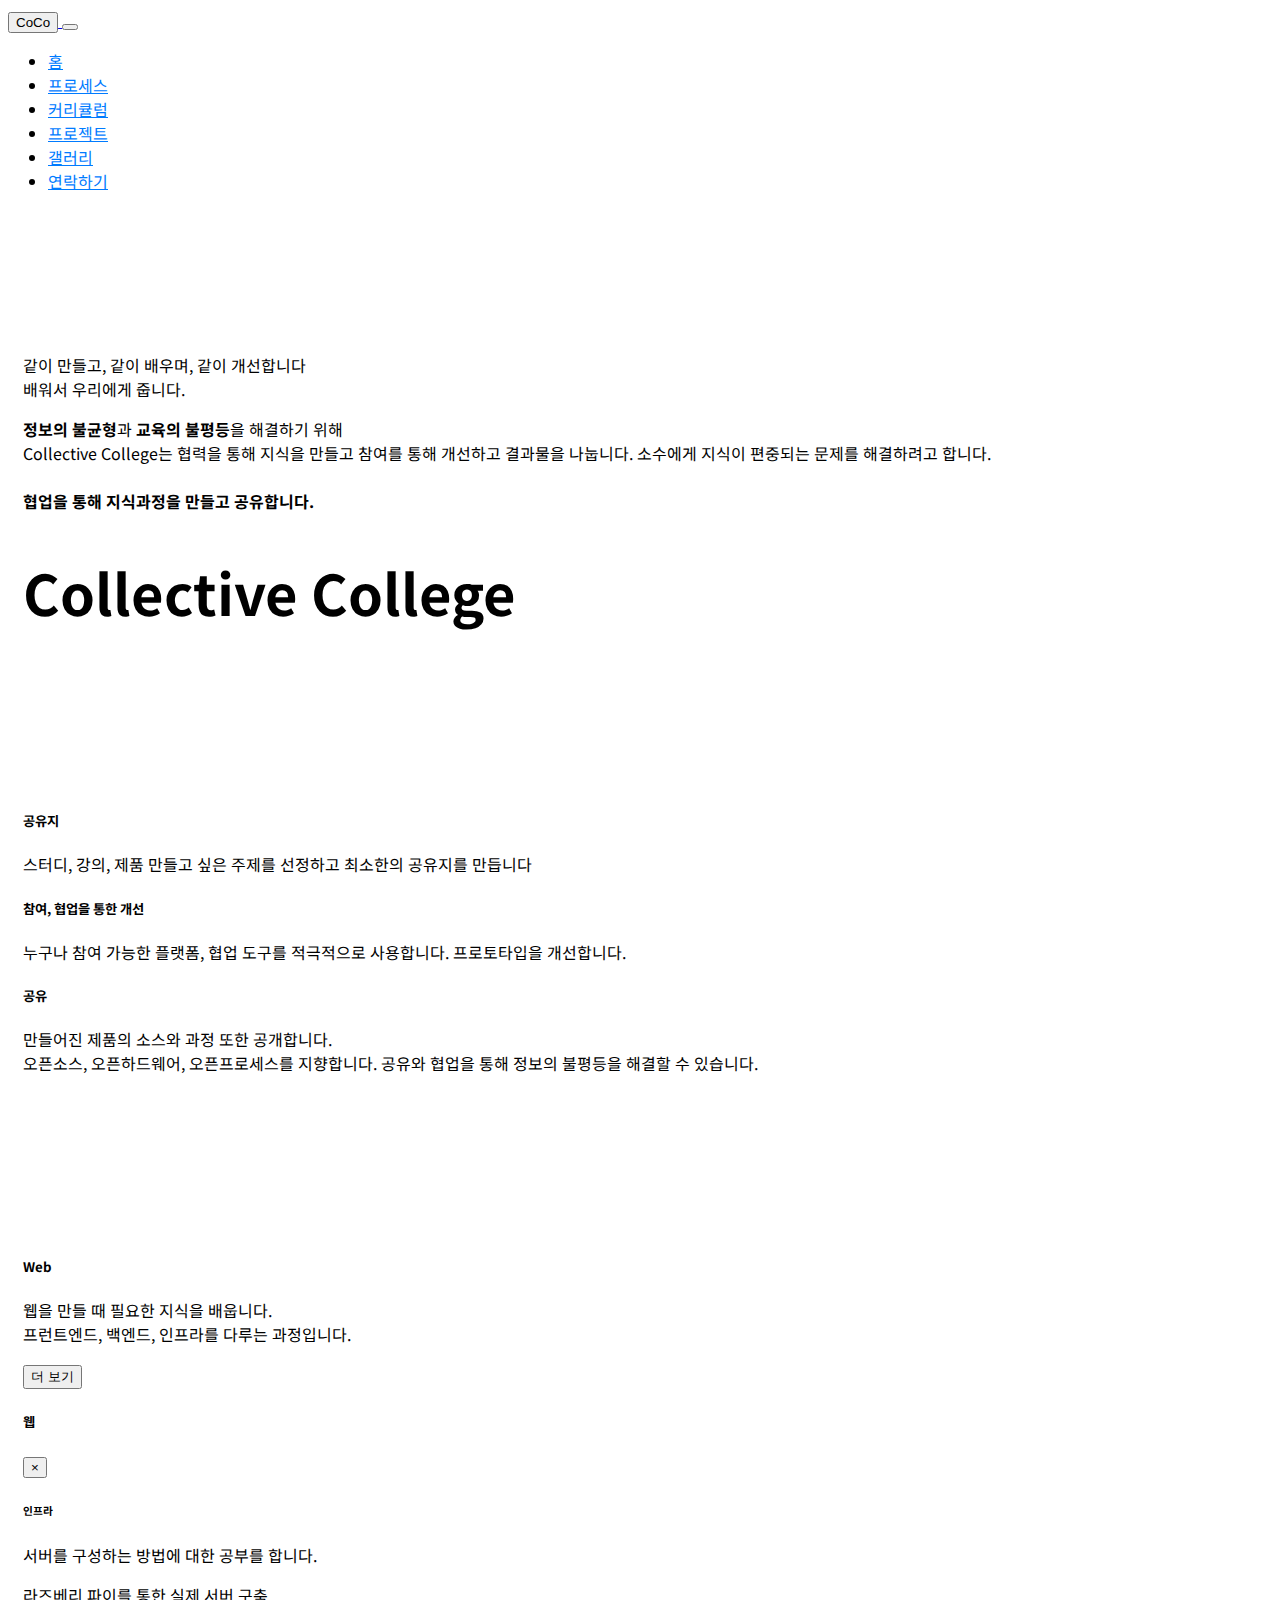
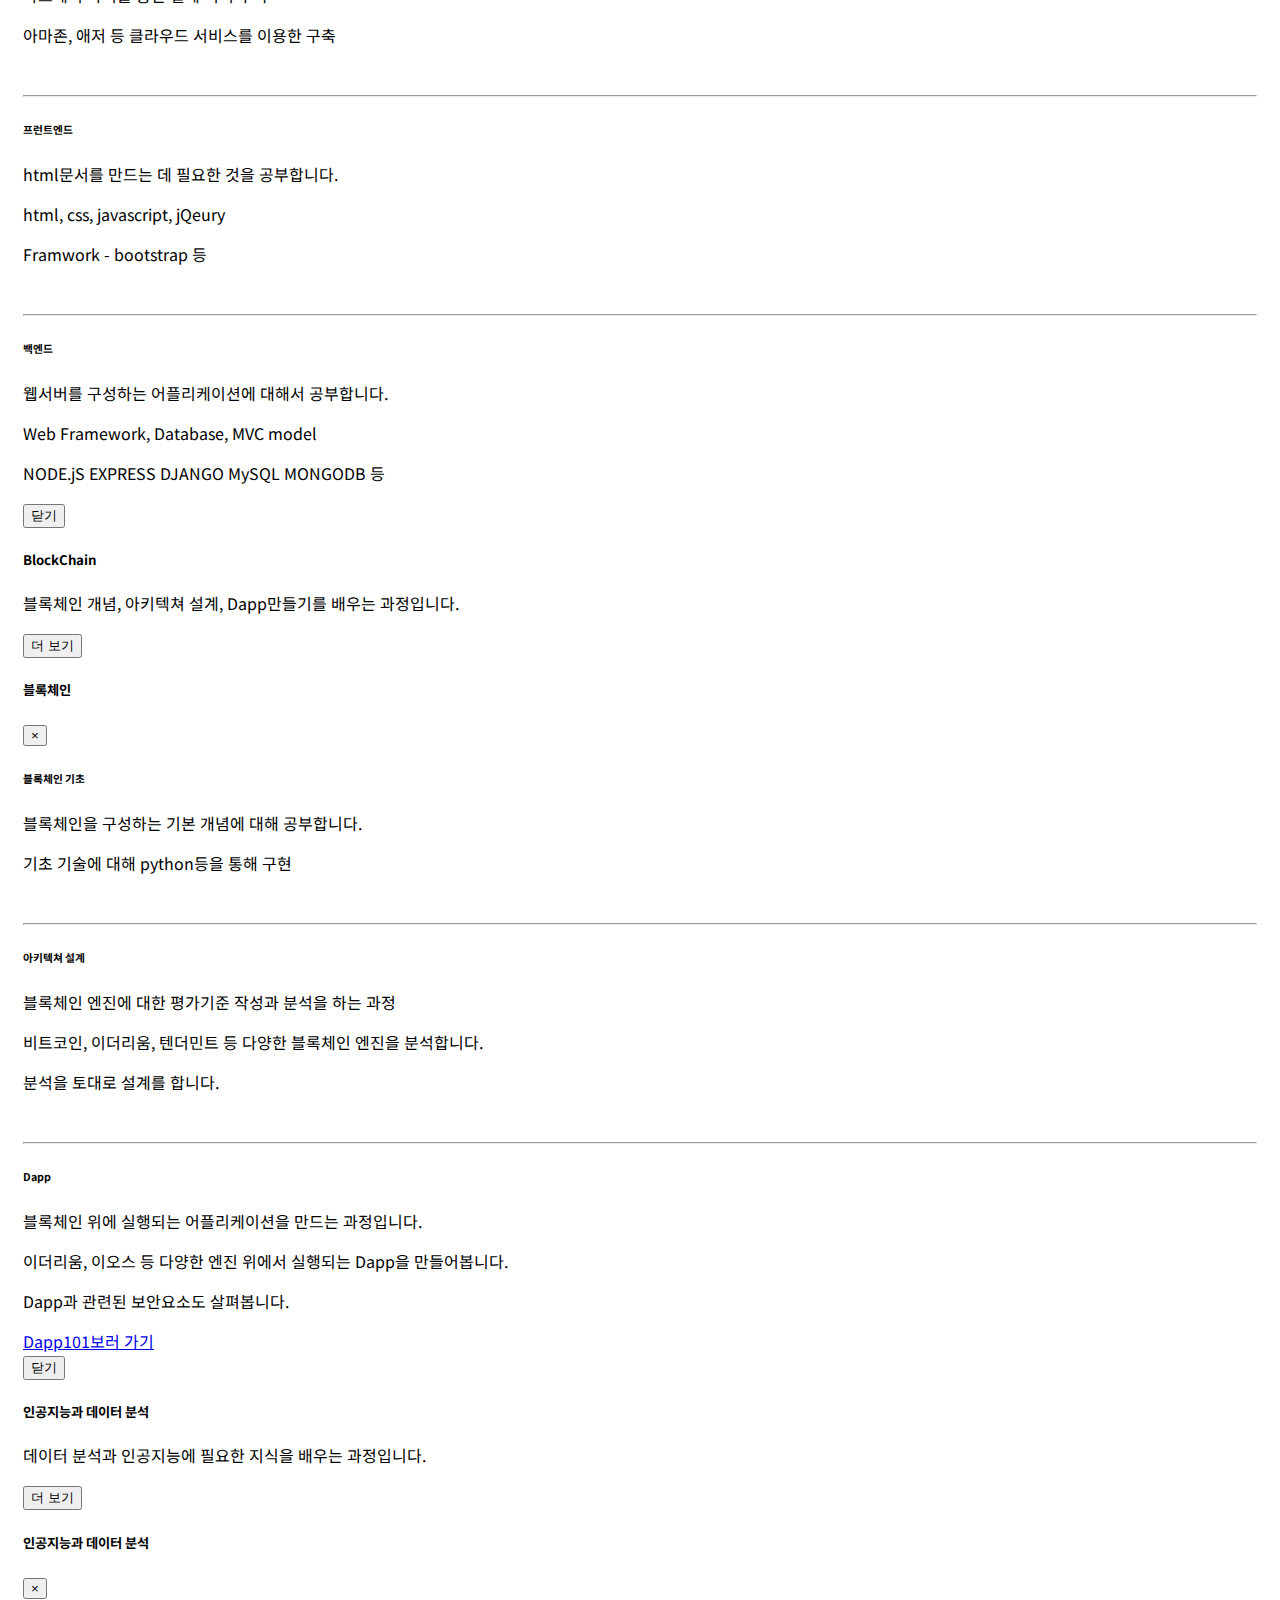
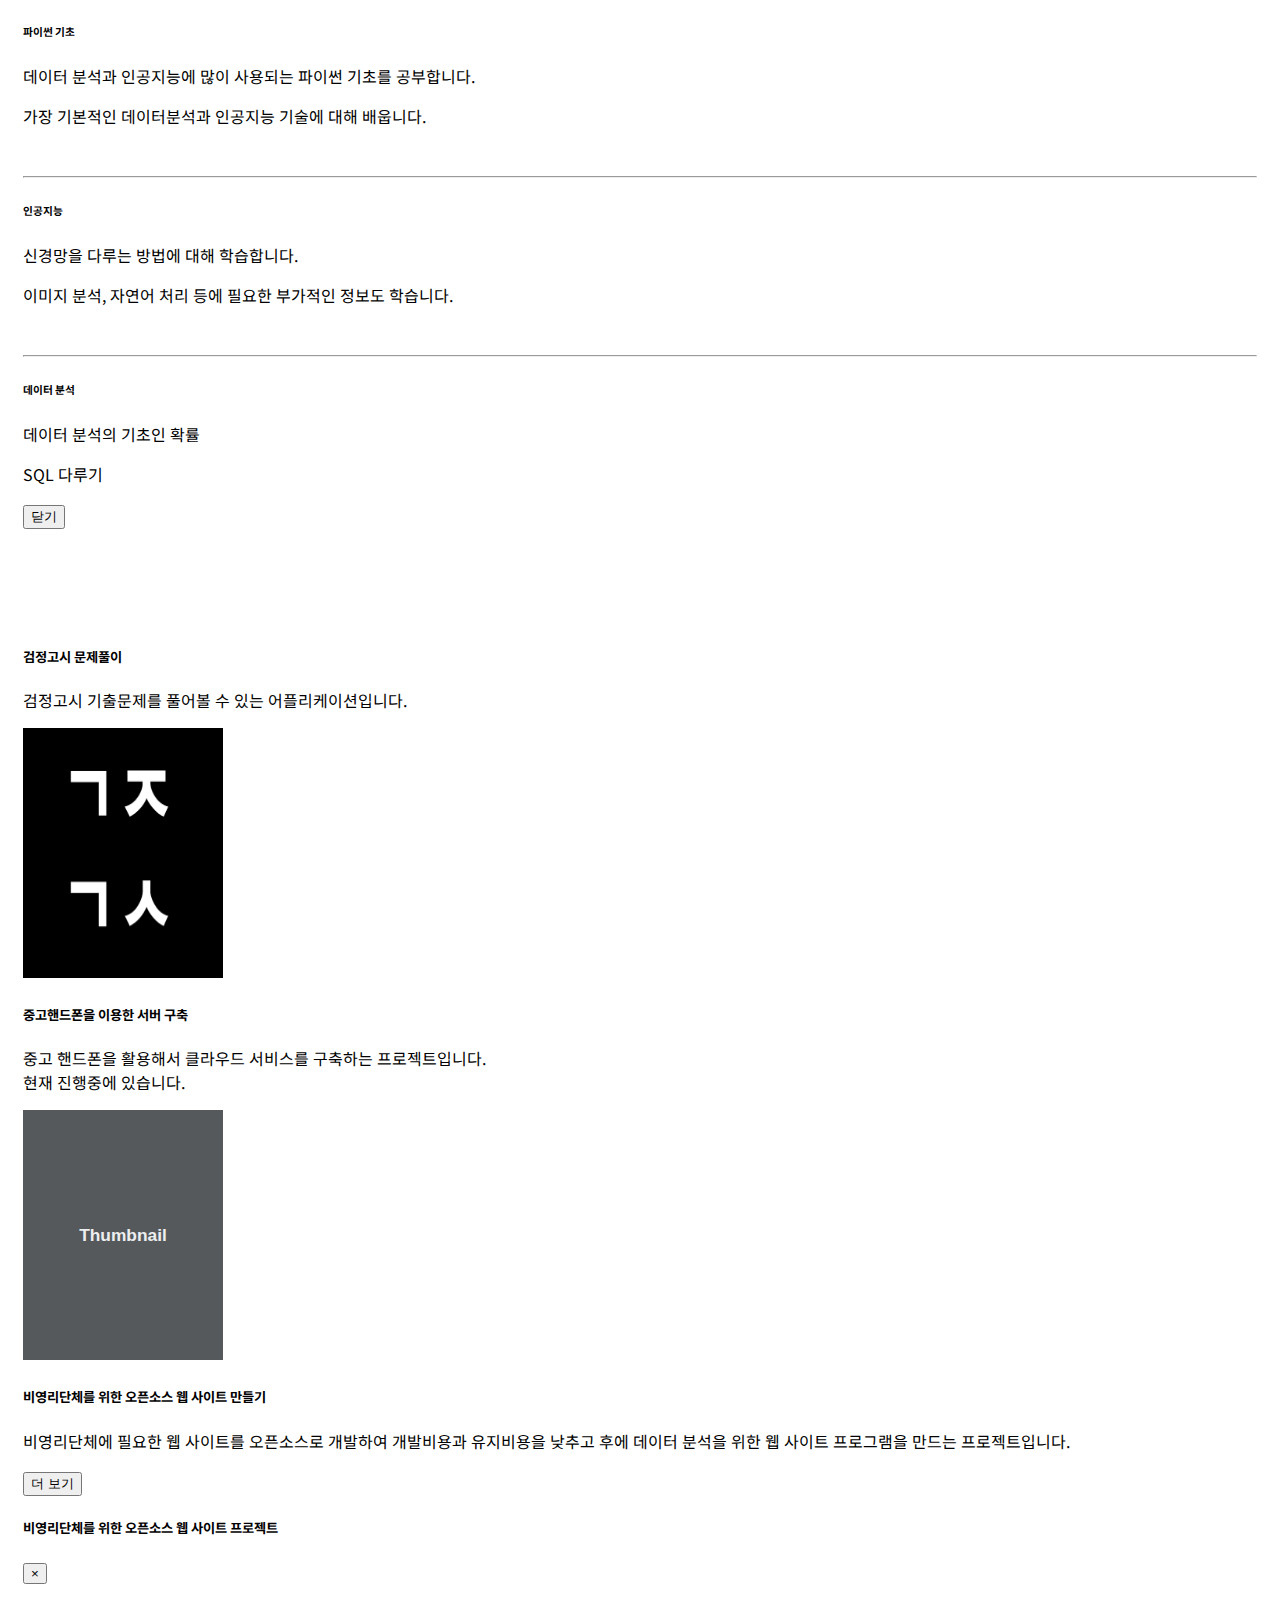
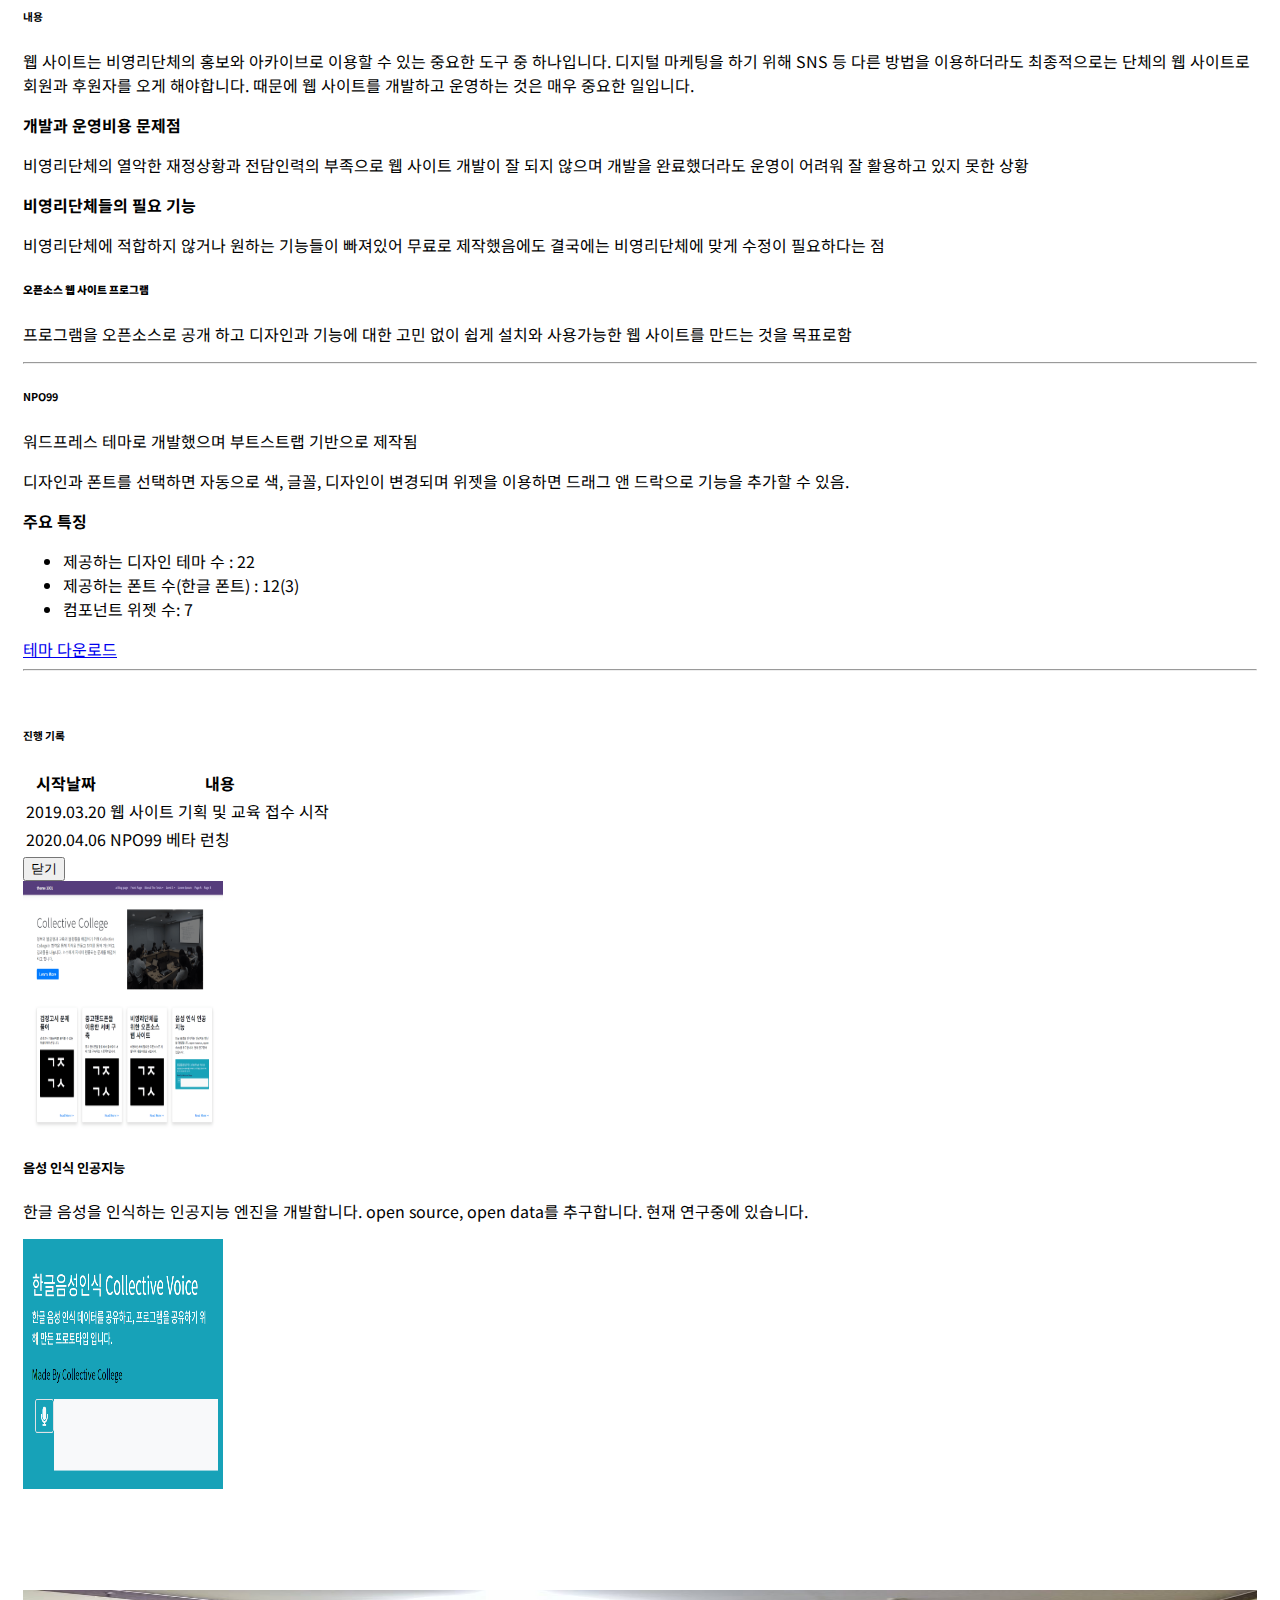
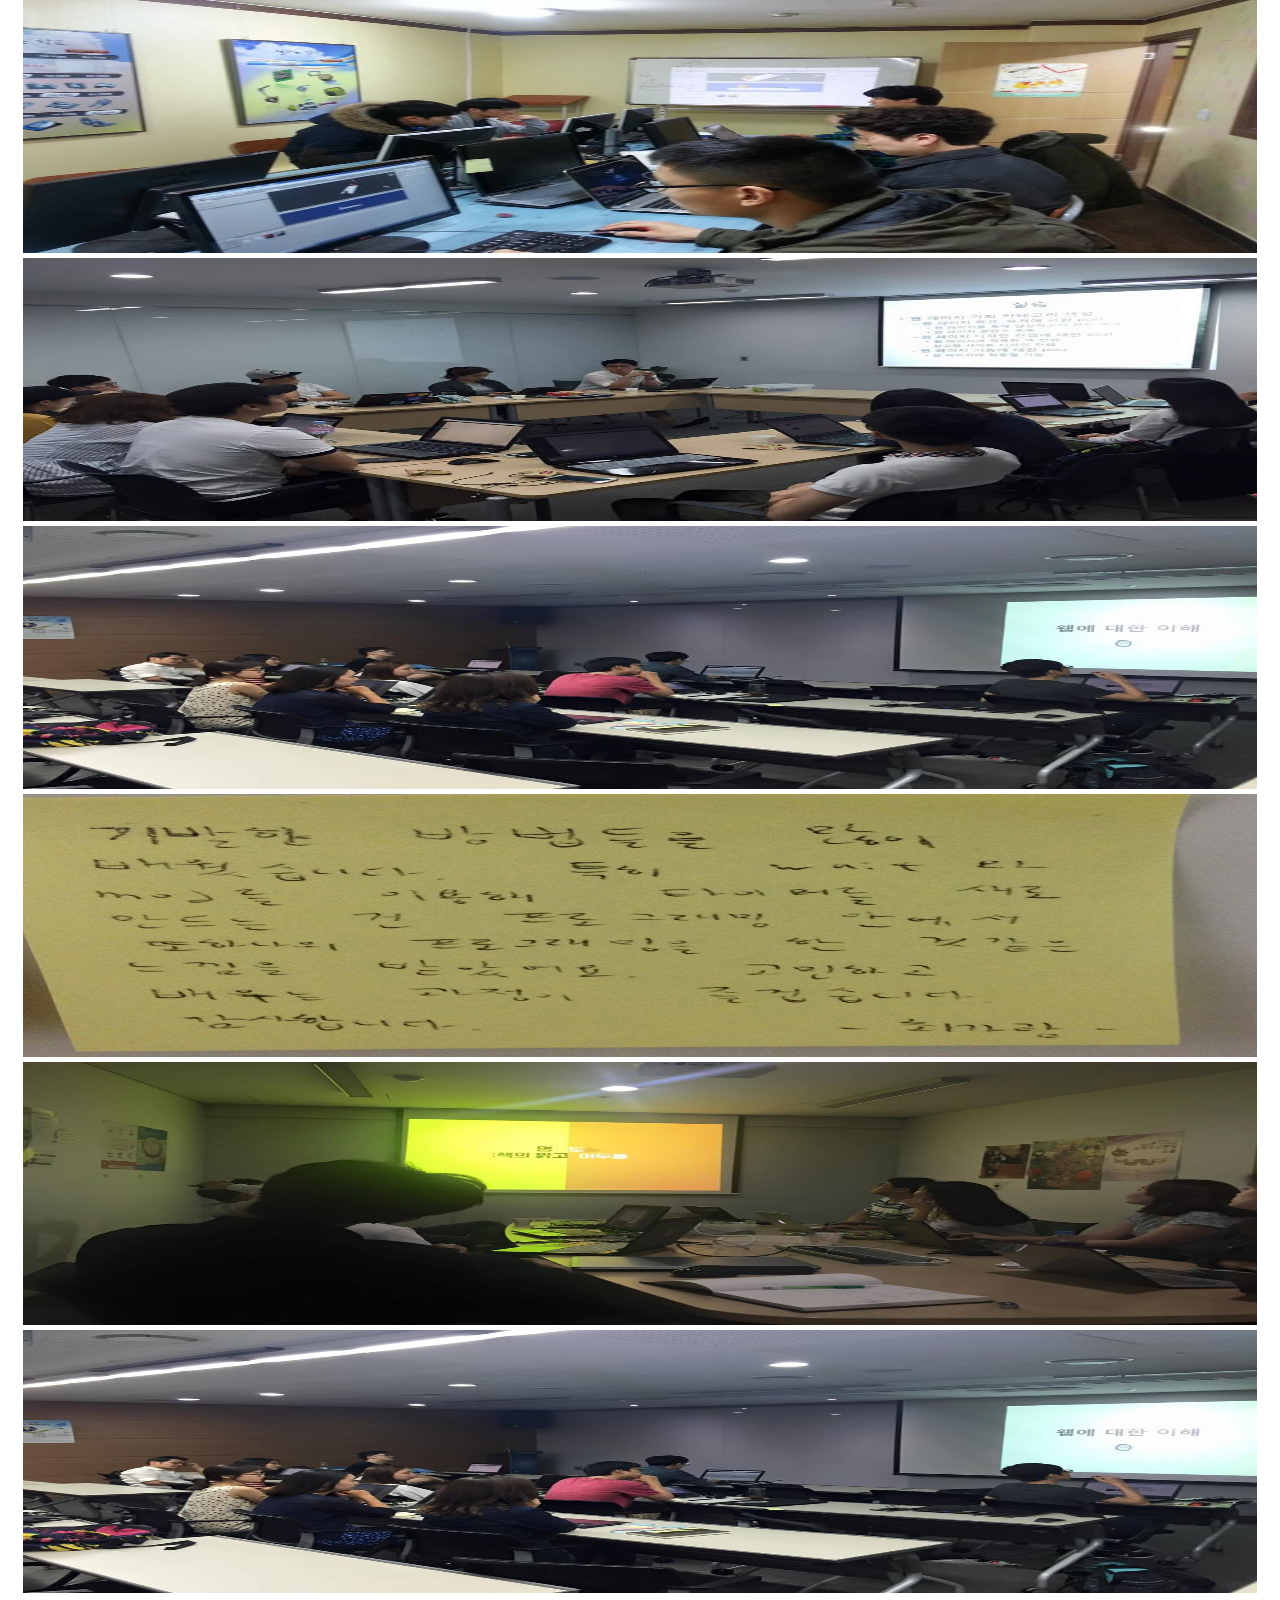
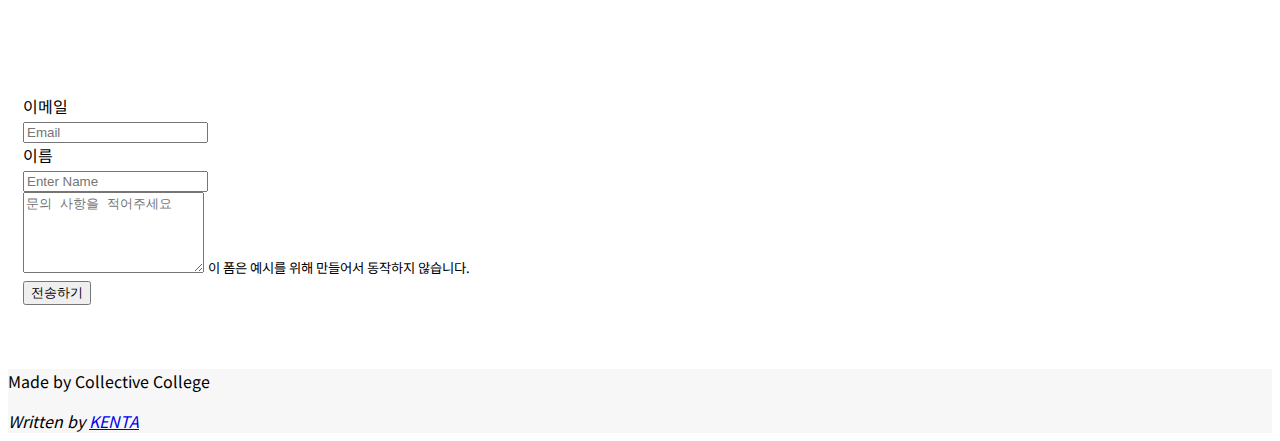
<file: index.html>
<!DOCTYPE html>
<html>
<head>
	<!-- Google Tag Manager -->
	<script>(function(w,d,s,l,i){w[l]=w[l]||[];w[l].push({'gtm.start':
		new Date().getTime(),event:'gtm.js'});var f=d.getElementsByTagName(s)[0],
		j=d.createElement(s),dl=l!='dataLayer'?'&l='+l:'';j.async=true;j.src=
		'https://www.googletagmanager.com/gtm.js?id='+i+dl;f.parentNode.insertBefore(j,f);
		})(window,document,'script','dataLayer','GTM-PRTBG39');</script>
		<!-- End Google Tag Manager -->
	<title>Page101</title>
	<meta charset="utf-8">
	<meta name="viewport" content="width=device-width, initial-scale=1, shrink-to-fit=no">
	<link rel="stylesheet" href="https://stackpath.bootstrapcdn.com/bootstrap/4.1.3/css/bootstrap.min.css" integrity="sha384-MCw98/SFnGE8fJT3GXwEOngsV7Zt27NXFoaoApmYm81iuXoPkFOJwJ8ERdknLPMO" crossorigin="anonymous">
	<link rel="stylesheet" href="https://use.fontawesome.com/releases/v5.4.1/css/all.css" integrity="sha384-5sAR7xN1Nv6T6+dT2mhtzEpVJvfS3NScPQTrOxhwjIuvcA67KV2R5Jz6kr4abQsz" crossorigin="anonymous">
	<link rel="stylesheet" href="css/style.css">
</head>
<body>
<!-- Google Tag Manager (noscript) -->
<noscript><iframe src="https://www.googletagmanager.com/ns.html?id=GTM-PRTBG39"
height="0" width="0" style="display:none;visibility:hidden"></iframe></noscript>
<!-- End Google Tag Manager (noscript) -->

<header>
	<nav class="navbar navbar-expand-lg fixed-top navbar-dark bg-white">
	  <a class="navbar-brand" href="#">
	  	<button type=button class="btn btn-lg btn-outline-primary">CoCo</button>
	  </a>
	  <button class="navbar-toggler bg-primary " type="button" data-toggle="collapse" data-target="#navbarSupportedContent" aria-controls="navbarSupportedContent" aria-expanded="false" aria-label="Toggle navigation">
	    <span class="navbar-toggler-icon"></span>
	  </button>

	  <div class="collapse navbar-collapse justify-content-end" id="navbarSupportedContent">
	    <ul class="navbar-nav">
	      <li class="nav-item">
	        <a class="nav-link" href="#">홈</a>
				</li>
				<li class="nav-item">
	        <a class="nav-link" href="#process">프로세스</a>
	      </li>
	      <li class="nav-item">
	        <a class="nav-link" href="#curriculum">커리큘럼</a>
	      </li>
	      <li class="nav-item">
	        <a class="nav-link" href="#project">프로젝트</a>
				</li>
				<li class="nav-item">
	        <a class="nav-link" href="#gallery">갤러리</a>
	      </li>
	      <li class="nav-item">
	        <a class="nav-link" href="#contact">연락하기</a>
	      </li>
	      
	    </ul>
	    
	  </div>
	</nav>

</header>

<div class="container main">
	<div class="row">
		<div class="col-md-6 text-md-left pr-md-5 order-2">
			<p class="lead">
					같이 만들고, 같이 배우며, 같이 개선합니다<br>
					배워서 우리에게 줍니다.
      </p>
			<p class="lead mb-4">
					<strong>정보의 불균형</strong>과 <strong>교육의 불평등</strong>을 해결하기 위해<br>
					Collective College는 협력을 통해 지식을 만들고 참여를 통해 개선하고 결과물을 나눕니다. 
					소수에게 지식이 편중되는 문제를 해결하려고 합니다. <br><br>
					<strong>협업을 통해 지식과정을 만들고 공유합니다.</strong> 
			</p>
		</div>
	
		<div class="col-md-6 text-md-center pr-md-5 order-1 mt-1">
		
			<h1 class="text-primary ">Collective College</h1>
			<br>
			
		</div>
	</div>
</div>

<!-- process -->
<div class="process container-fluid bg-primary text-white" id="process">
	<div class="container ">
		<div class="row">
			<div class="card-columns">
				<div class="card bg-primary border-primary">
					<div class="card-body">
						<h5 class="card-title"><i class="fas fa-marker"></i> 공유지 </h5>
						<p class="card-text"> 스터디, 강의, 제품 만들고 싶은 주제를 선정하고 최소한의 공유지를 만듭니다</p>
					</div>
				</div>
				<div class="card bg-primary border-primary">
					<div class="card-body">
						<h5 class="card-title"><i class="fas fa-hands-helping"></i> 참여, 협업을 통한 개선</h5>
						<p class="card-text">누구나 참여 가능한 플랫폼, 협업 도구를 적극적으로 사용합니다. 프로토타입을 개선합니다.</p>
					</div>
				</div>
				<div class="card bg-primary border-primary ">
					<div class="card-body">
						<h5 class="card-title"><i class="fab fa-slideshare"></i> 공유</h5>
						<p class="card-text">만들어진 제품의 소스와 과정 또한 공개합니다.<br>
							오픈소스, 오픈하드웨어, 오픈프로세스를 지향합니다.
							공유와 협업을 통해 정보의 불평등을 해결할 수 있습니다.</p>
					</div>
				</div>
			</div>
		</div>
	</div>
</div>

<!-- ongoing curriculum -->
<div class="curriculum container" id="curriculum">
	
	<div class="card-deck">
	  <div class="card border border-primary mb-3 ">
	    
	    <div class="card-body">
	      <h5 class="card-title">Web</h5>
				<p class="card-text">웹을 만들 때 필요한 지식을 배웁니다. <br>
					프런트엔드, 백엔드, 인프라를 다루는 과정입니다. </p>
	      <p class="card-text d-flex justify-content-end">
	      	<button type="button" class="btn btn-outline-primary btn-xs" data-toggle="modal" data-target="#readMore1">더 보기</button>
	      </p>
	      <!-- Modal -->
				<div class="modal fade" id="readMore1" tabindex="-1" role="dialog" aria-labelledby="readMore1" aria-hidden="true">
				  <div class="modal-dialog" role="document">
				    <div class="modal-content">
				      <div class="modal-header">
				        <h5 class="modal-title" id="exampleModalLabel">웹</h5>
				        <button type="button" class="close" data-dismiss="modal" aria-label="Close">
				          <span aria-hidden="true">&times;</span>
				        </button>
				      </div>
				      <div class="modal-body">
								<h6>인프라</h6>
								<p>서버를 구성하는 방법에 대한 공부를 합니다.</p>
								<p>라즈베리 파이를 통한 실제 서버 구축</p>
								<p>아마존, 애저 등 클라우드 서비스를 이용한 구축</p>
								<br>
								<hr>
								<h6>프런트엔드</h6>
								<p>html문서를 만드는 데 필요한 것을 공부합니다.</p>
								<p>html, css, javascript, jQeury</p>
								<p>Framwork - bootstrap 등</p>
								<br>
								<hr>
								<h6>백엔드</h6>
								<p>웹서버를 구성하는 어플리케이션에 대해서 공부합니다.</p>
								<p>Web Framework, Database, MVC model</p>
								<p>NODE.jS EXPRESS DJANGO MySQL MONGODB 등</p>
				      </div>
				      <div class="modal-footer">
				        <button type="button" class="btn btn-primary" data-dismiss="modal">닫기</button>
				      </div>
				    </div>
				  </div>
				</div>
	    </div>

	  </div>
	  <div class="card border border-primary mb-3 ">
	    
	    <div class="card-body">
	      <h5 class="card-title">BlockChain</h5>
	      <p class="card-text">블록체인 개념, 아키텍쳐 설계, Dapp만들기를 배우는 과정입니다.</p>
	      <p class="card-text d-flex justify-content-end">
	      	<button type="button" class="btn btn-outline-primary btn-xs" data-toggle="modal" data-target="#readMore2">더 보기</button>
	      </p>

	      <!-- Modal -->
				<div class="modal fade" id="readMore2" tabindex="-1" role="dialog" aria-labelledby="readMore2" aria-hidden="true">
				  <div class="modal-dialog" role="document">
				    <div class="modal-content">
				      <div class="modal-header">
				        <h5 class="modal-title" id="readMore2">블록체인</h5>
				        <button type="button" class="close" data-dismiss="modal" aria-label="Close">
				          <span aria-hidden="true">&times;</span>
				        </button>
				      </div>
				      <div class="modal-body">
									<h6>블록체인 기초</h6>
									<p>블록체인을 구성하는 기본 개념에 대해 공부합니다.</p>
									<p>기초 기술에 대해 python등을 통해 구현</p>
									<br>
									<hr>
									<h6>아키텍쳐 설계</h6>
									<p>블록체인 엔진에 대한 평가기준 작성과 분석을 하는 과정</p>
									<p>비트코인, 이더리움, 텐더민트 등 다양한 블록체인 엔진을 분석합니다.</p>
									<p>분석을 토대로 설계를 합니다.</p>
									<br>
									<hr>
									<h6>Dapp</h6>
									<p>블록체인 위에 실행되는 어플리케이션을 만드는 과정입니다.</p>
									<p>이더리움, 이오스 등 다양한 엔진 위에서 실행되는 Dapp을 만들어봅니다.</p>
									<p>Dapp과 관련된 보안요소도 살펴봅니다.</p>
									<a href="https://github.com/pangol/dapp101">Dapp101보러 가기</a>
				      </div>
				      <div class="modal-footer">
				        <button type="button" class="btn btn-primary" data-dismiss="modal">닫기</button>
				      </div>
				    </div>
				  </div>
				</div>

	    </div>

	  </div>
	  <div class="card border border-primary mb-3 ">
	    
	    <div class="card-body">
	      <h5 class="card-title">인공지능과 데이터 분석</h5>
	      <p class="card-text">데이터 분석과 인공지능에 필요한 지식을 배우는 과정입니다.</p>
	      <p class="card-text d-flex justify-content-end">
	      	<button type="button" class="btn btn-outline-primary btn-xs" data-toggle="modal" data-target="#readMore3">더 보기</button>
	      </p>
	      <!-- Modal -->
				<div class="modal fade" id="readMore3" tabindex="-1" role="dialog" aria-labelledby="readMore3" aria-hidden="true">
				  <div class="modal-dialog" role="document">
				    <div class="modal-content">
				      <div class="modal-header">
				        <h5 class="modal-title" id="readMore3">인공지능과 데이터 분석</h5>
				        <button type="button" class="close" data-dismiss="modal" aria-label="Close">
				          <span aria-hidden="true">&times;</span>
				        </button>
				      </div>
				      <div class="modal-body">
									<h6>파이썬 기초</h6>
									<p>데이터 분석과 인공지능에 많이 사용되는 파이썬 기초를 공부합니다.</p>
									<p>가장 기본적인 데이터분석과 인공지능 기술에 대해 배웁니다.</p>
									<br>
									<hr>
									<h6>인공지능</h6>
									<p>신경망을 다루는 방법에 대해 학습합니다.</p>
									<p>이미지 분석, 자연어 처리 등에 필요한 부가적인 정보도 학습니다.</p>
									<br>
									<hr>
									<h6>데이터 분석</h6>
									<p>데이터 분석의 기초인 확률</p>
									<p>SQL 다루기</p>									
				      </div>
				      <div class="modal-footer">
				        <button type="button" class="btn btn-primary" data-dismiss="modal">닫기</button>
				      </div>
				    </div>
				  </div>
				</div>
	    </div>

  	</div>
	</div>
</div>
<!-- project -->
<div class="container project" id="project">
	<div class="row">
	  <div class="col-md-6 col-sm-12 mb-2">
			<div class="card flex-md-row border-white">
				<div class="card-body">
					<h5 class="card-title">검정고시 문제풀이</h5>
					<p class="card-text">검정고시 기출문제를 풀어볼 수 있는 어플리케이션입니다. </p>
					<a href="https://github.com/pangol/highschoolSolution" target="_blank" class="btn btn-primary"><i class="fab fa-github"></i></a>
					<a href="https://play.google.com/store/apps/details?id=appinventor.ai_pangol75.science_past" class="btn btn-primary" target="_blank"><i class="fab fa-google-play"></i></a>
					<a href="https://highschoolweb.herokuapp.com/" target="_blank" class="btn btn-primary"><i class="fas fa-external-link-alt"></i></a>
				</div>
				<img  class="d-none d-lg-block" src="images/highschool.png" style="width: 200px; height: 250px;">
			</div>
		</div>
	  <div class="col-md-6 col-sm-12 mb-4">
			<div class="card flex-md-row border-white">
				<div class="card-body">
					<h5 class="card-title">중고핸드폰을 이용한 서버 구축</h5>
					<p class="card-text">중고 핸드폰을 활용해서 클라우드 서비스를 구축하는 프로젝트입니다.<br>
					현재 진행중에 있습니다.</p>
				</div>
				<img  class="d-none d-lg-block" data-src="holder.js/200x250?theme=thumb" alt="Thumbnail [200x250]" style="width: 200px; height: 250px;" src="data:image/svg+xml;charset=UTF-8,%3Csvg%20width%3D%22200%22%20height%3D%22250%22%20xmlns%3D%22http%3A%2F%2Fwww.w3.org%2F2000%2Fsvg%22%20viewBox%3D%220%200%20200%20250%22%20preserveAspectRatio%3D%22none%22%3E%3Cdefs%3E%3Cstyle%20type%3D%22text%2Fcss%22%3E%23holder_1666732b235%20text%20%7B%20fill%3A%23eceeef%3Bfont-weight%3Abold%3Bfont-family%3AArial%2C%20Helvetica%2C%20Open%20Sans%2C%20sans-serif%2C%20monospace%3Bfont-size%3A13pt%20%7D%20%3C%2Fstyle%3E%3C%2Fdefs%3E%3Cg%20id%3D%22holder_1666732b235%22%3E%3Crect%20width%3D%22200%22%20height%3D%22250%22%20fill%3D%22%2355595c%22%3E%3C%2Frect%3E%3Cg%3E%3Ctext%20x%3D%2256.1953125%22%20y%3D%22131%22%3EThumbnail%3C%2Ftext%3E%3C%2Fg%3E%3C%2Fg%3E%3C%2Fsvg%3E" data-holder-rendered="true">
			</div>
		</div>
		<div class="col-md-6 col-sm-12 mb-4">
			<div class="card flex-md-row border-white">
				<div class="card-body">
					<h5 class="card-title">비영리단체를 위한 오픈소스 웹 사이트 만들기</h5>
					<p class="card-text">비영리단체에 필요한 웹 사이트를 오픈소스로 개발하여 개발비용과 유지비용을 낮추고 후에 데이터 분석을 위한
						웹 사이트 프로그램을 만드는 프로젝트입니다. 
					</p>
					<p class="card-text d-flex justify-content-end">
						<button type="button" class="btn btn-outline-primary btn-xs" data-toggle="modal" data-target="#projectWeb">더 보기</button>
					</p>
				</div>
				<!-- Modal -->
				<div class="modal fade" id="projectWeb" tabindex="-1" role="dialog" aria-labelledby="projectWeb" aria-hidden="true">
				  <div class="modal-dialog modal-lg" role="document">
				    <div class="modal-content">
				      <div class="modal-header">
				        <h5 class="modal-title" id="projectWeb">비영리단체를 위한 오픈소스 웹 사이트 프로젝트</h5>
				        <button type="button" class="close" data-dismiss="modal" aria-label="Close">
				          <span aria-hidden="true">&times;</span>
				        </button>
				      </div>
				      <div class="modal-body">
                        <h6>내용</h6>
                        <p>웹 사이트는 비영리단체의 홍보와 아카이브로 이용할 수 있는 중요한 도구 중 하나입니다.  
                            디지털 마케팅을 하기 위해 SNS 등 다른 방법을 이용하더라도 최종적으로는 단체의 웹 사이트로 회원과 후원자를 오게 해야합니다.
                            때문에 웹 사이트를 개발하고 운영하는 것은 매우 중요한 일입니다. </p>
                            
                        <h7><strong>개발과 운영비용 문제점</strong></h7>
                        <p>비영리단체의 열악한 재정상황과 전담인력의 부족으로 웹 사이트 개발이 잘 되지 않으며 개발을 완료했더라도 운영이 어려워 잘 활용하고 있지 못한 상황</p>
                        
                        <h7><strong>비영리단체들의 필요 기능</strong></h7>
                        <p>비영리단체에 적합하지 않거나 원하는 기능들이 빠져있어 무료로 제작했음에도 결국에는 비영리단체에 맞게 수정이 필요하다는 점</p>
                        
                        <h6><strong>오픈소스 웹 사이트 프로그램</strong></h6>
                        <p>프로그램을 오픈소스로 공개 하고 디자인과 기능에 대한 고민 없이 쉽게 설치와 사용가능한 웹 사이트를 만드는 것을 목표로함</p>

                        <hr>
                        <h6>NPO99</h6>
                        <p>워드프레스 테마로 개발했으며 부트스트랩 기반으로 제작됨</p>
                        <p>디자인과 폰트를 선택하면 자동으로 색, 글꼴, 디자인이 변경되며 위젯을 이용하면 드래그 앤 드락으로 기능을 추가할 수 있음.</p>
                        <h7><strong>주요 특징</strong></h7>
                        <ul>
                            <li>제공하는 디자인 테마 수 : 22</li>
                            <li>제공하는 폰트 수(한글 폰트) : 12(3)</li>
                            <li>컴포넌트 위젯 수: 7</li>
                        </ul>

                        <a class="btn btn-primary" href="https://bit.ly/99college_npo99">테마 다운로드</a>
                        <br>
                        <hr>

                        <br>
                        <h6>진행 기록</h6>
                        <table class="table">
                            <thead>
                                <tr>
                                    <th scope="col">시작날짜</th>
                                    <th scope="col">내용</th>
                                </tr>
                            </thead>
                            <tbody>
                                <tr>
                                    <td>2019.03.20</td>
                                    <td>웹 사이트 기획 및 교육 접수 시작</td>
                                </tr>
                                <tr>
                                    <td>2020.04.06</td>
                                    <td>NPO99 베타 런칭</td>
                                </tr>
                            </tbody>
                        </table>
				      </div>
				      <div class="modal-footer">
				        <button type="button" class="btn btn-primary" data-dismiss="modal">닫기</button>
				      </div>
				    </div>
				  </div>
				</div>
				<img  class="d-none d-lg-block" src="images/npo99.png" style="width: 200px; height: 250px;">
			</div>
		</div>
		<div class="col-md-6 col-sm-12 mb-2">
			<div class="card flex-md-row border-white">
				<div class="card-body">
					<h5 class="card-title">음성 인식 인공지능</h5>
					<p class="card-text">한글 음성을 인식하는 인공지능 엔진을 개발합니다.
						open source, open data를 추구합니다.
						현재 연구중에 있습니다.
					</p>
					<a href="https://pangol.github.io/collectivevoice/" class="btn btn-primary" target="_blank"><i class="fas fa-external-link-alt"></i></a>
				</div>
				<img  class="d-none d-lg-block" src="images/collectivevoice.png" style="width: 200px; height: 250px;">
			</div>
		</div>
	</div>
</div>

<!--gallery-->

<div class="gallery container" id="gallery">
	<div class="row">
		<div class="col-md-4 col-sm-12 mb-4">
			<img class="img-fluid img-thumbnail" src="images/1.jpg">
		</div>
		<div class="col-md-4 col-sm-12 mb-4">
			<img class="img-fluid img-thumbnail" src="images/2.jpg">
		</div>
		<div class="col-md-4 col-sm-12 mb-4">
			<img class="img-fluid img-thumbnail" src="images/3.jpg">
		</div>
		<div class="col-md-4 col-sm-12 mb-4">
			<img class="img-fluid img-thumbnail" src="images/4.jpg">
		</div>
		<div class="col-md-4 col-sm-12 mb-4">
			<img class="img-fluid img-thumbnail" src="images/5.jpg">
		</div>
		<div class="col-md-4 col-sm-12 mb-4">
			<img class="img-fluid img-thumbnail" src="images/6.jpg">
		</div>
	</div>
</div>


<!--contact-->
<div class="contact" id="contact">
	<div class="row justify-content-center">
		<div class="col-md-6 col-sm-12">	
			<form>
				<div class="form-group row">
					<label for="inputEmail" class="col-sm-2 col-form-label">이메일</label>
					<div class="col-sm-10">
						<input type="email" class="form-control" id="inputEmail" placeholder="Email">
					</div>
				</div>
				<div class="form-group row">
					<label for="contactName" class="col-sm-2 col-form-label">이름</label>
					<div class="col-sm-10">
						<input type="text" class="form-control" id="contactName" placeholder="Enter Name">
					</div>
				</div>
				<div class="form-group">
					<textarea class="form-control" id="contactTextarea" rows="5" placeholder="문의 사항을 적어주세요"></textarea>
					<small>이 폼은 예시를 위해 만들어서 동작하지 않습니다.</small>
				</div>
				<button type="submit" class="btn btn-primary float-right">전송하기</button>
			</form>
		</div>
	</div>
</div>
<!-- footer -->
<footer class="bd-footer text-muted">
		<div class="container-fluid p-3 p-md-5">
			<p>Made by Collective College 
				<a href="https://www.facebook.com/99colleage/" target="_blank">
					<i class="fab fa-facebook-square fa-lg"></i>
				</a>
			</p>
			<address>
				Written by <a href="mailto:pangol75@gmail..com">KENTA</a>
				<a href="https://github.com/pangol" target="_blank">
					<i class="fab fa-github fa-lg"></i>
				</a>
			</address>
		</div>
</footer>


<script src="https://code.jquery.com/jquery-3.3.1.slim.min.js" integrity="sha384-q8i/X+965DzO0rT7abK41JStQIAqVgRVzpbzo5smXKp4YfRvH+8abtTE1Pi6jizo" crossorigin="anonymous"></script>
<script src="https://cdnjs.cloudflare.com/ajax/libs/popper.js/1.14.3/umd/popper.min.js" integrity="sha384-ZMP7rVo3mIykV+2+9J3UJ46jBk0WLaUAdn689aCwoqbBJiSnjAK/l8WvCWPIPm49" crossorigin="anonymous"></script>
<script src="https://stackpath.bootstrapcdn.com/bootstrap/4.1.3/js/bootstrap.min.js" integrity="sha384-ChfqqxuZUCnJSK3+MXmPNIyE6ZbWh2IMqE241rYiqJxyMiZ6OW/JmZQ5stwEULTy" crossorigin="anonymous"></script>
</body>
</html>
</file>
<file: css/style.css>
@import url('https://fonts.googleapis.com/css?family=Noto+Sans+KR');

html, h1, h2, h3, h4, h5, h6, a, p{
	font-family: 'Noto Sans KR', sans-serif;
}

.navbar-dark .navbar-nav .nav-link {
	color: #007bff;
}

.navbar-dark .navbar-nav .nav-link:hover {
	color: black;
}

.main{
	padding: 8rem 15px;
	padding-bottom: 3rem;
	
}


.main h1 {
	font-size: 3.5rem;
	font-weight: bold;
}

.main strong{
	font-weight: bold;
}

.process, .curriculum, .project, .gallery, .contact{
	padding: 3rem 15px;
}

.process {
	margin-bottom: 3rem;
}

.curriculum h5{
	font-weight: bold; 
}

.modal-title {
	font-weight: bold;
}

.modal-body h6 {
	font-weight: bold;
}

.card-title {
	font-weight: bold;
}

.gallery img{
	min-width:100%;
	max-height: 263px;
}

.bd-footer{
	background-color: #f7f7f7;
}
</file>
